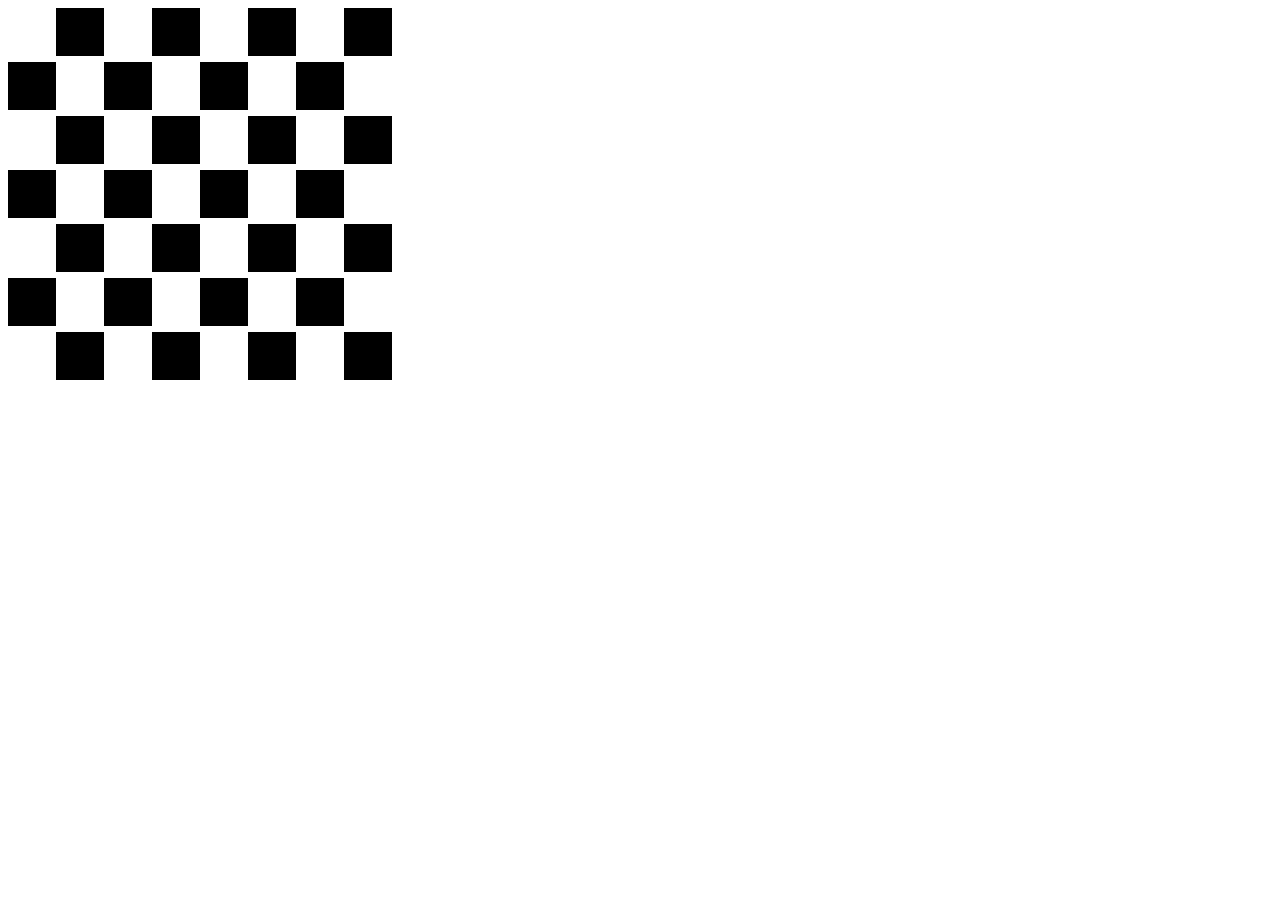
<file: les2/les2.html>
<html>
<head>
    <link rel="stylesheet" href="les2.css">
    <script type="text/javascript">
"use strict";
/*jslint browser: true*/
var t;
var s = 0;
var b = ("<div class='black'></div>");
var w = ("<div class='white'></div>");
var br = ("<br><br><br>");

var pb = ("<div class='pionB'></div>");
var pw = ("<div class='pionW'></div>");
for (t = 1; t < 9; t++) {
    if (t % 2 === 0) {
        document.write(b);
       if(t === 8)
       {
       document.write(br);
           if (s % 2 ===0)
           {
            t = 1;
           }
           else{
           t = 0;
           }
          
           s++;
       }
        }
     
    else {
        document.write(w);
            if(t === 8)
       {
       document.write(br);
           if (s % 2 ===0)
           {
            t = 1;
           }
           else{
            t = 0;
           }
         
           s++;
       }
    }
    if (s === 7)
    {
    t = 8;
    }
}


//for (i = 1; i < 9; i++)
{
document.write("<p>" + i +"</p>");
}


    </script>
    </head>
    <body>
       
    </body>
</html>
</file>
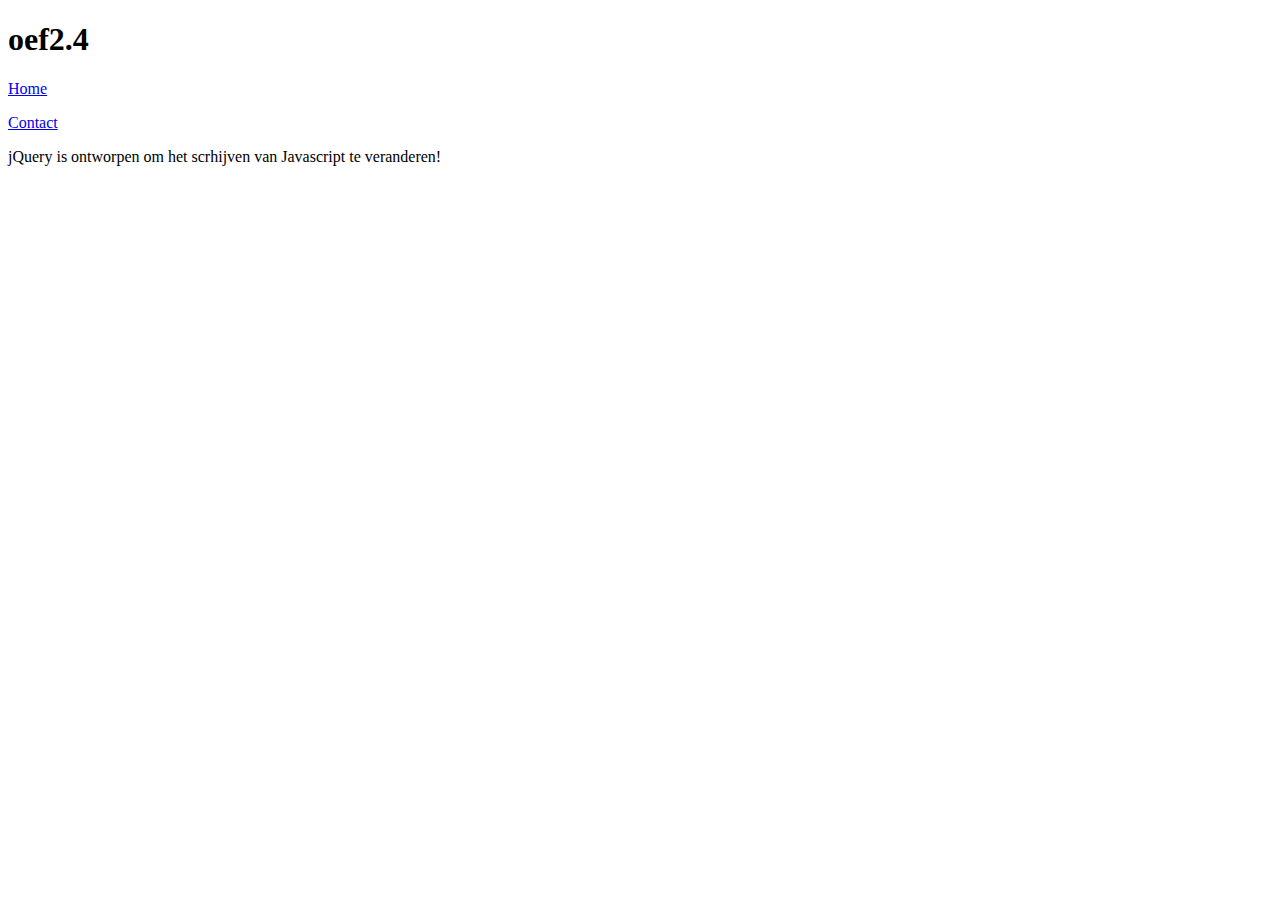
<file: les3/les32.html>
<!doctype html>
    <html>
<head>
    <style type="text/css">
    .titel{
        text-align: center;
        line-height: 200px;
        font-size:1px;
        color: #00b;
    }
    </style>
    <script src="../js/jquery-1.12.1.min.js"></script>
    <script type="text/javascript">
        "use strict";
        /*global $ */
        $(document).ready(function () {
            $("p").show("slow");
            $("h1").show("fast");
        });
    </script>
</head>
<body>
    <div>
    <header>
        <h1 style="display:none;">oef2.4</h1>
        </header>
        <nav>
        <p style="display:none;"><a href="/">Home</a></p>
        <p style="display:none;"><a href="/contact">Contact</a></p>
        </nav>
    </div>
    <div id="inhoud">
    <p style="display:none;">jQuery is ontworpen om het scrhijven van Javascript te veranderen!</p>
    </div>
</body> 
    </html>
</file>
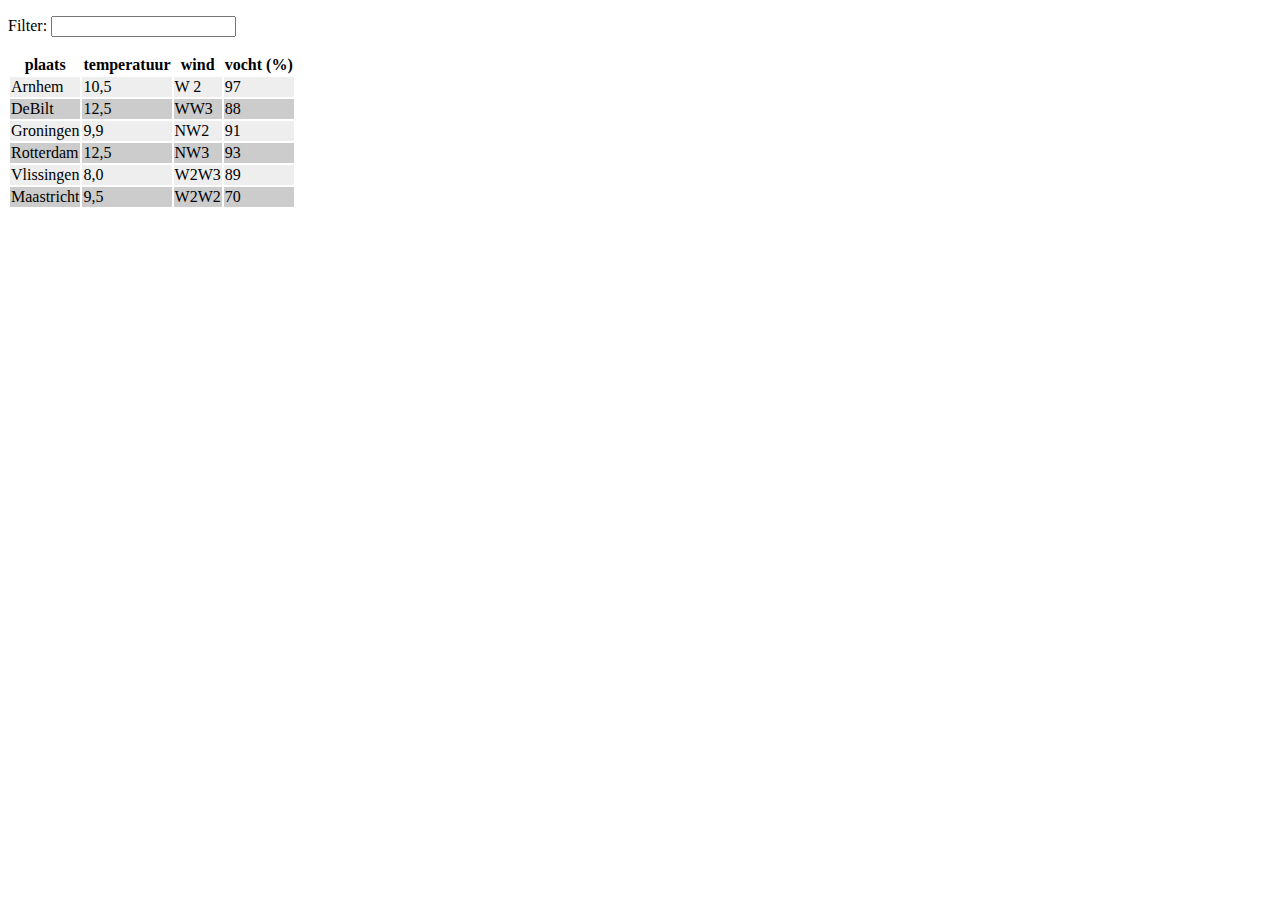
<file: les3/les3oef6566.html>
<!doctype html>
    <html>
<head>
    <style type="text/css">
    .titel{
        text-align: center;
        line-height: 200px;
        font-size:1px;
        color: #00b;
    }
    </style>
    <script src="../js/jquery-1.12.1.min.js"></script>
    <script type="text/javascript">
        "use strict";
        /*global $ */
        $(document).ready(function () {
           $('tbody tr:odd').css("background-color", "#ccc");
           $('tbody tr:even').css("background-color", "#eee");
            
            $("#filter").change(function () {
            var tekst = $(this).val();
            $("tbody tr").hide();
            $("tbody tr td:contains('" + tekst + "')").parent().show();
                
            });
        });
    </script>
</head>
<body>
    <p>
    Filter:
    <input type="text" id="filter">
    </p>
    <table id="weerdata">
       <thead>
        <tr><th>plaats</th><th>temperatuur</th><th>wind</th><th>vocht (%)</th></tr>
        </thead>
    
    <tbody>
    <tr>
        <td>Arnhem</td><td>10,5</td><td>W 2</td><td>97</td>
    </tr>
    <tr>
        <td>DeBilt</td><td>12,5</td><td>WW3</td><td>88</td>
    </tr>
    <tr>
        <td>Groningen</td><td>9,9</td><td>NW2</td><td>91</td>
    </tr>
    <tr>
        <td>Rotterdam</td><td>12,5</td><td>NW3</td><td>93</td>
    </tr>
    <tr>
        <td>Vlissingen</td><td>8,0</td><td>W2W3</td><td>89</td>
    </tr>
    <tr>
        <td>Maastricht</td><td>9,5</td><td>W2W2</td><td>70</td>
    </tr>
        
    </tbody>
        </table>
</body> 
    </html>
</file>
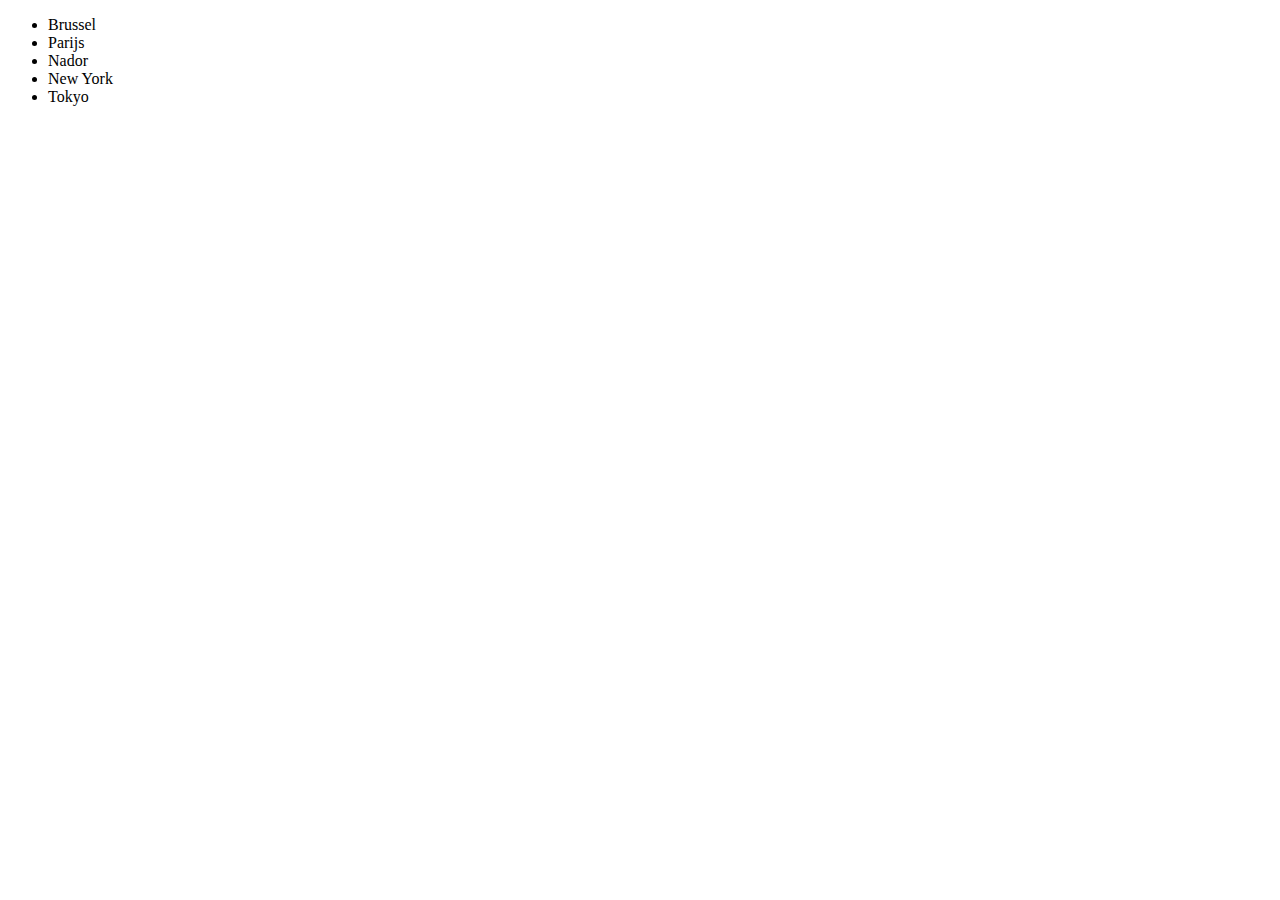
<file: les4/oefles4.html>
<!doctype html>
    <html>
<head>
    <meta charset="UTF-8">
    <script src="../js/jquery-1.12.1.min.js"></script>
    <script type="text/javascript">
        "use strict";
        /*global $ */
        $(document).ready(function () {
            
            var aantal = $("li").length;
            $("<h3> Aantal plaatsen: " + aantal + "<\/h3>").prependTo("body");
            $("li:eq(0)").append(Math.random() * 10) + 1 +"°C");
            $("li:eq(1)").append(" 15°C");
            $("li:eq(2)").append(" 25°C");
            $("li:eq(3)").append(" 35°C");
            $("li:eq(4)").append(" 29°C");
           
        });
    </script>
</head>
<body>
    <ul>
    <li>Brussel</li>
        <li>Parijs</li>
        <li>Nador</li>
        <li>New York</li>
        <li>Tokyo</li>
    </ul>
</body> 
    </html>
</file>
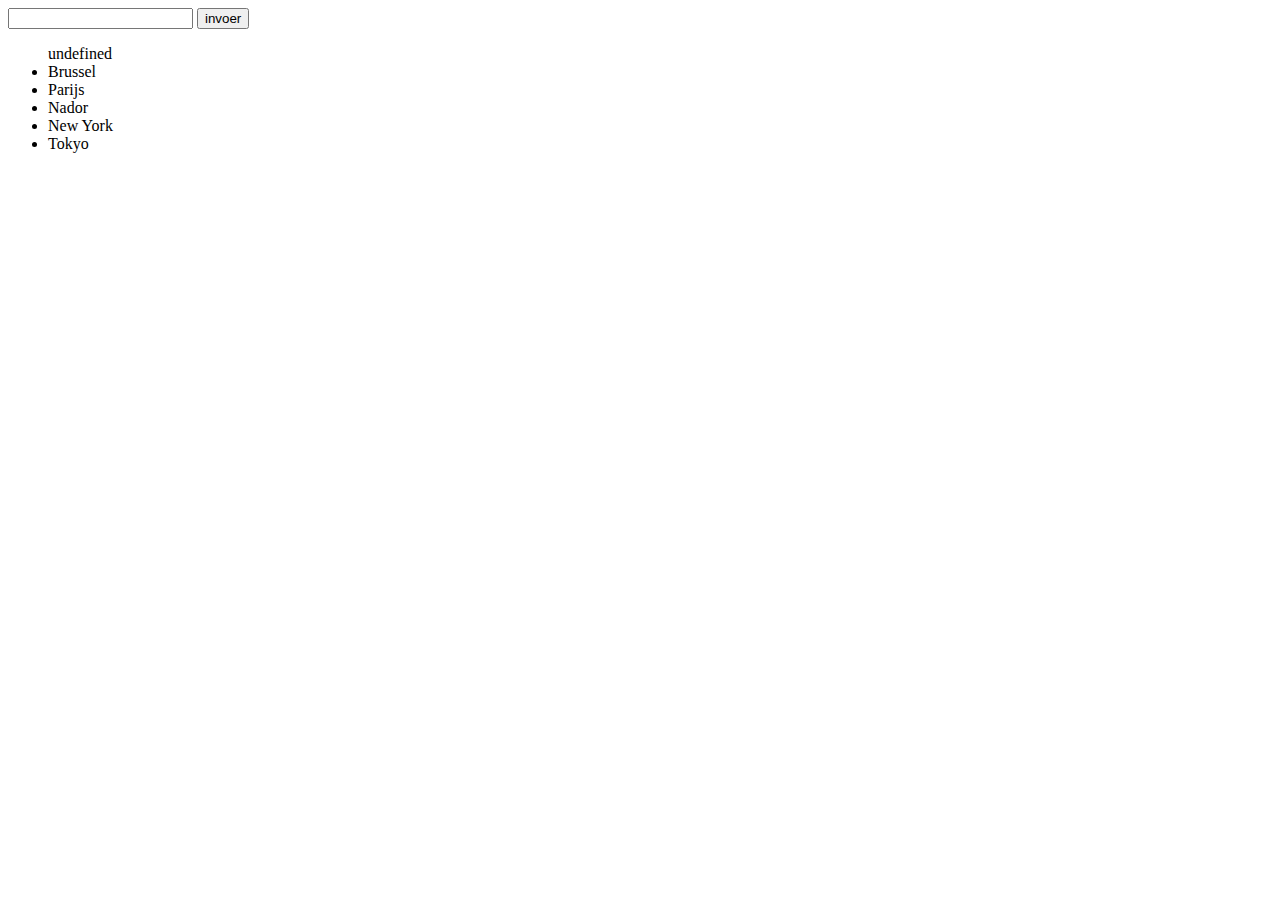
<file: les5/oefles5.html>
<!doctype html>
    <html>
<head>
    <meta charset="UTF-8">
    <script src="../js/jquery-1.12.1.min.js"></script>
    <script type="text/javascript">
        "use strict";
        /*global $ */
        var cont;
        var plaats = ["Brussel", "Parijs", "Nador", "New York", "Tokyo"];
        for(var i = 0; i < 5; i++)
            {
                cont += "<li id="+ plaats[i] +"> " + plaats[i] + "<\/li>";
                $("ul").html(cont);
            }
        
        $(document).ready(function () {
             
        $("ul").html(cont);
            
            $("#Brussel").click(function(){
                $("#Brussel").css({"font-style": "oblique"});
            });
            $("#Parijs").click(function(){
                $("#Parijs").css({"font-style": "oblique"});
            });
            $("#Nador").click(function(){
                $("#Nador").css({"font-style": "oblique"});
            });
            $("#New York").click(function(){
                $("#New York").css({"font-style": "oblique"});
            });
            $("#Tokyo").click(function(){
                $("#Tokyo").css({"font-style": "oblique"});
            });
            $("#btn").click(function(){
                cont +=  "<li id="+ $("#cty").val() +"> " + $("#cty").val() + "<\/li>";
                $("ul").html(cont);
            });
            //var aantal = $("li").length;
           // $("<h3> Aantal plaatsen: " + aantal + "<\/h3>").prependTo("body");
           // $("li:eq(0)").append(Math.random() * 10) + 1 +"°C");
           // $("li:eq(1)").append(" 15°C");
           // $("li:eq(2)").append(" 25°C");
          //  $("li:eq(3)").append(" 35°C");
          //  $("li:eq(4)").append(" 29°C");
           
        });
    </script>
</head>
<body>
    <input type="text" name="city" id="cty">
    <input type="button" value="invoer" id="btn">
    <ul>
    
    </ul>
</body> 
    </html>
</file>
<file: les2/les2.css>
div{
width: 3em;
    height: 3em;
    float:left;
    z-index: 0;
}
div.white{
background-color: rgba(255, 255, 255, 1); 
}
div.black{
background-color: rgba(0, 0, 0, 1); 
}
div.pionW
{
    background-color: rgba(255, 255, 255, 0.7); 
border-radius: 10em;
    z-index: 1;
}
div.pionB
{
    background-color: rgba(0, 0, 0, 0.7); 
border-radius: 10em;
    z-index: 1;
}
</file>
